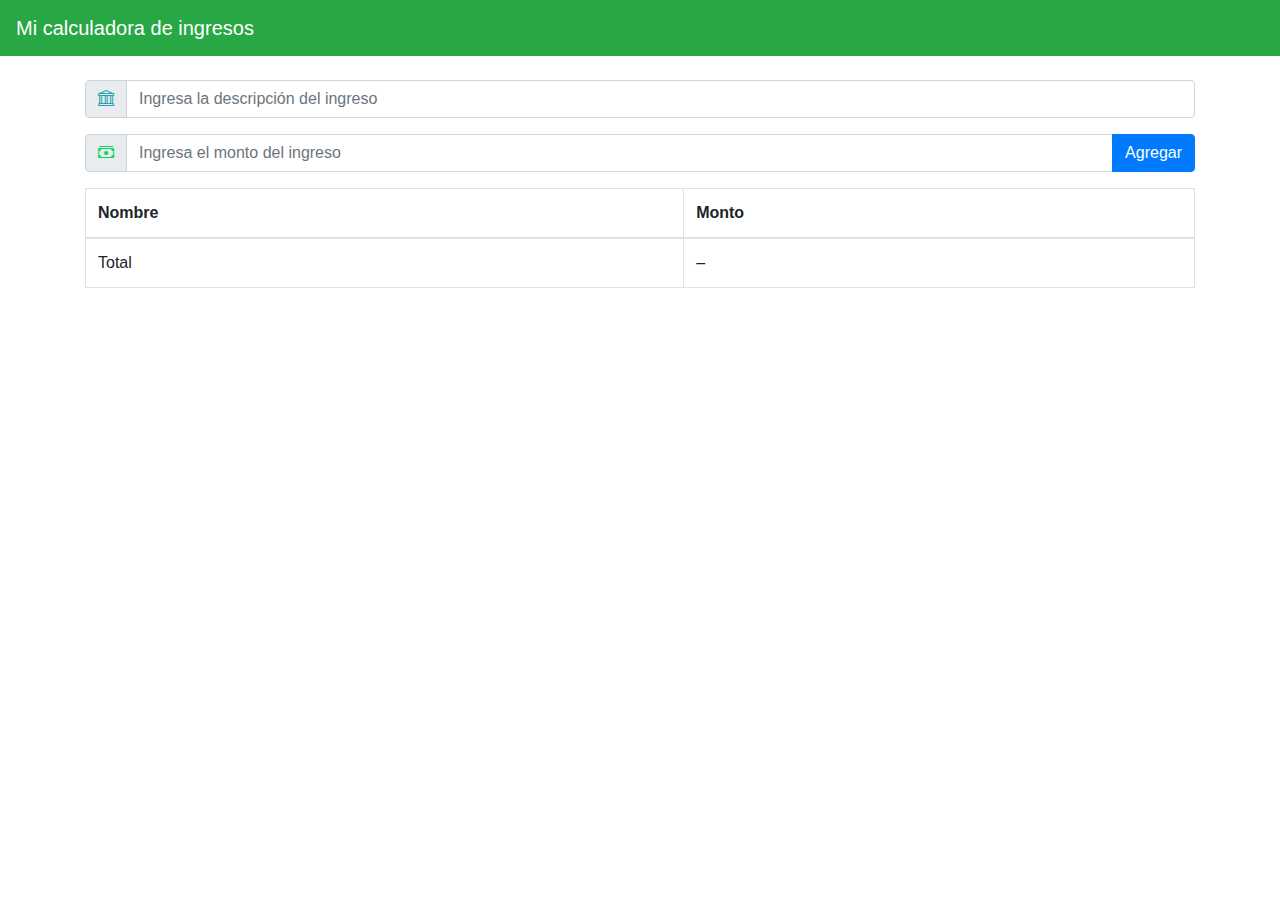
<file: JS/Mini proyecto 1: suma de ingresos/index.html>
<!DOCTYPE html>
<html>
  <head>
    <title>Calculadora de ingresos</title>
    <link
      rel="stylesheet"
      href="https://stackpath.bootstrapcdn.com/bootstrap/4.5.2/css/bootstrap.min.css" />
    <link
      rel="stylesheet"
      href="https://cdn.jsdelivr.net/npm/bootstrap-icons@1.10.5/font/bootstrap-icons.css" />
    <script src="script.js"></script>
    <link rel="stylesheet" href="style.css">
  </head>

  <body>
    <nav class="navbar navbar-expand-lg navbar-dark bg-success">
      <a class="navbar-brand" href="#">Mi calculadora de ingresos</a>
    </nav>

    <div class="container mt-4">
      <div class="input-group mb-3 custom-input-group">
        <div class="input-group-prepend">
          <span class="input-group-text" id="detalle">
            <i class="bi bi-bank" style="color: rgb(33, 164, 171)"></i>
          </span>
        </div>
        <input type="text" class="form-control flex-grow-1" placeholder="Ingresa la descripción del ingreso" aria-describedby="detalle" id="detalleInput" />
      </div>

      <div class="input-group mb-3 custom-input-group">
        <div class="input-group-prepend">
          <span class="input-group-text" id="monto">
            <i class="bi bi-cash-stack" style="color: rgb(12, 212, 92)"></i>
          </span>
        </div>
        
        <input type="number" step="0.01" class="form-control flex-grow-1" placeholder="Ingresa el monto del ingreso" aria-describedby="monto" id="montoInput" />
        <div class="input-group-append">
          <button class="btn btn-primary" type="button" id="agregarCompra" onclick="agregarCompra()">
            Agregar
          </button>
        </div>
      </div>

      <table class="table table-bordered">
        <thead>
          <tr>
            <th>Nombre</th>
            <th>Monto</th>
          </tr>
        </thead>
        <tbody id="tablaCompras"></tbody>
        <tfoot id="TableFooter">
          <tr>
            <td colspan="1">Total</td>
            <td id="total">&ndash;</td>
          </tr>
        </tfoot>
      </table>
    </div>
  </body>
</html>
</file>
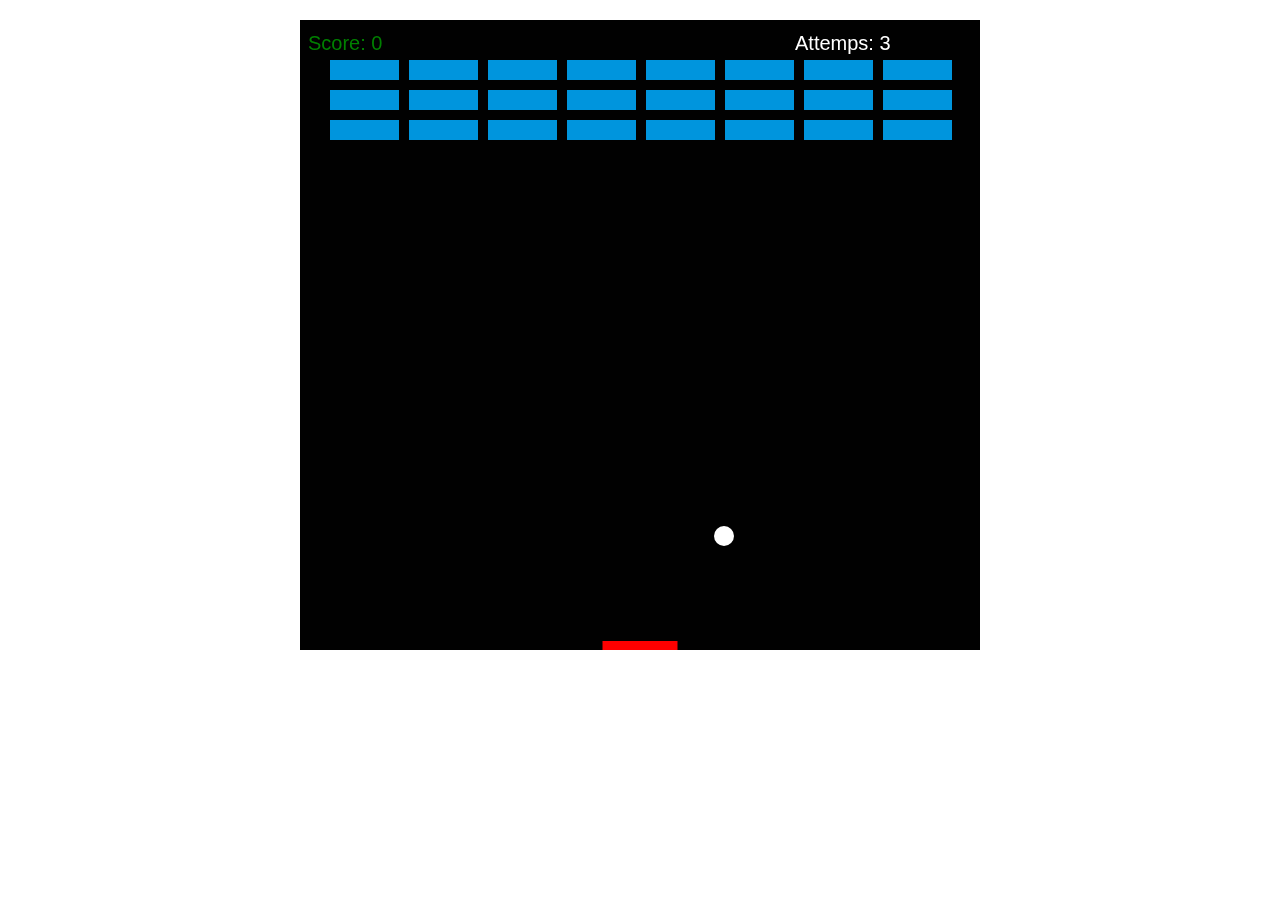
<file: JS/Mini-proyecto 3: juego breakout/index.html>
<!DOCTYPE html>
<html lang="en">
<head>
    <meta charset="UTF-8">
    <meta http-equiv="X-UA-Compatible" content="IE=edge">
    <meta name="viewport" content="width=device-width, initial-scale=1.0">
    <title>Document</title>
    <script src="scripts.js"></script>
    <link rel="stylesheet" href="style.css">
</head>
<body>
    <canvas id="canvas" width="680" height="620"></canvas>
</body>
</html>
</file>
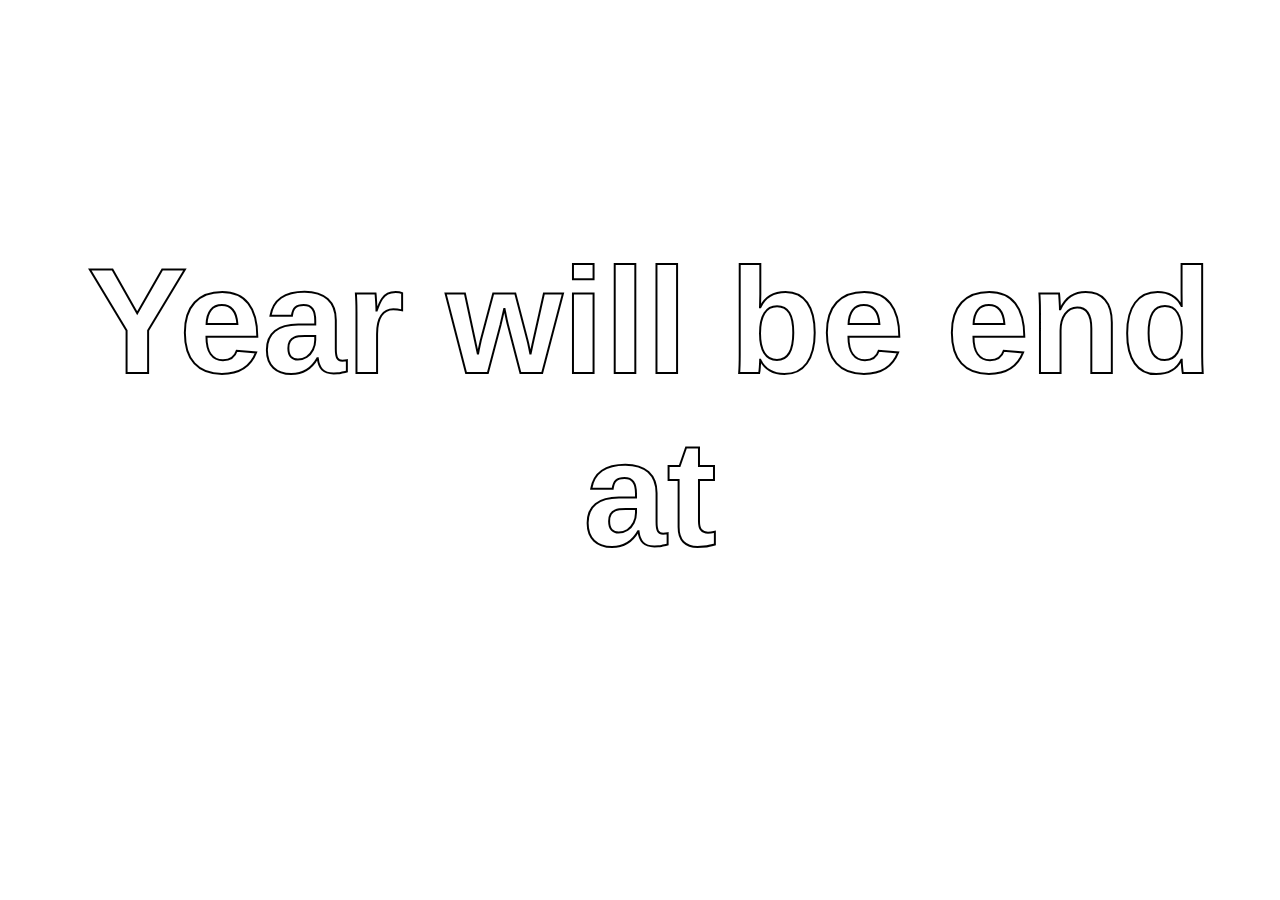
<file: JS/Mini-proyecto 4: cuenta regresiva /index.html>
<!DOCTYPE html>
<html lang="en">
<head>
    <meta charset="UTF-8">
    <meta http-equiv="X-UA-Compatible" content="IE=edge">
    <meta name="viewport" content="width=device-width, initial-scale=1.0">
    <title>Document</title>
    <script src="script.js"></script>
    <link rel="stylesheet" href="style.css">
</head>
<body>
    <div class="wrapper">
        <span class="title">
                Year will be end at
                <h3 id="counter"></h3>
        </span>
        
      </div>
</body>
</html>
</file>
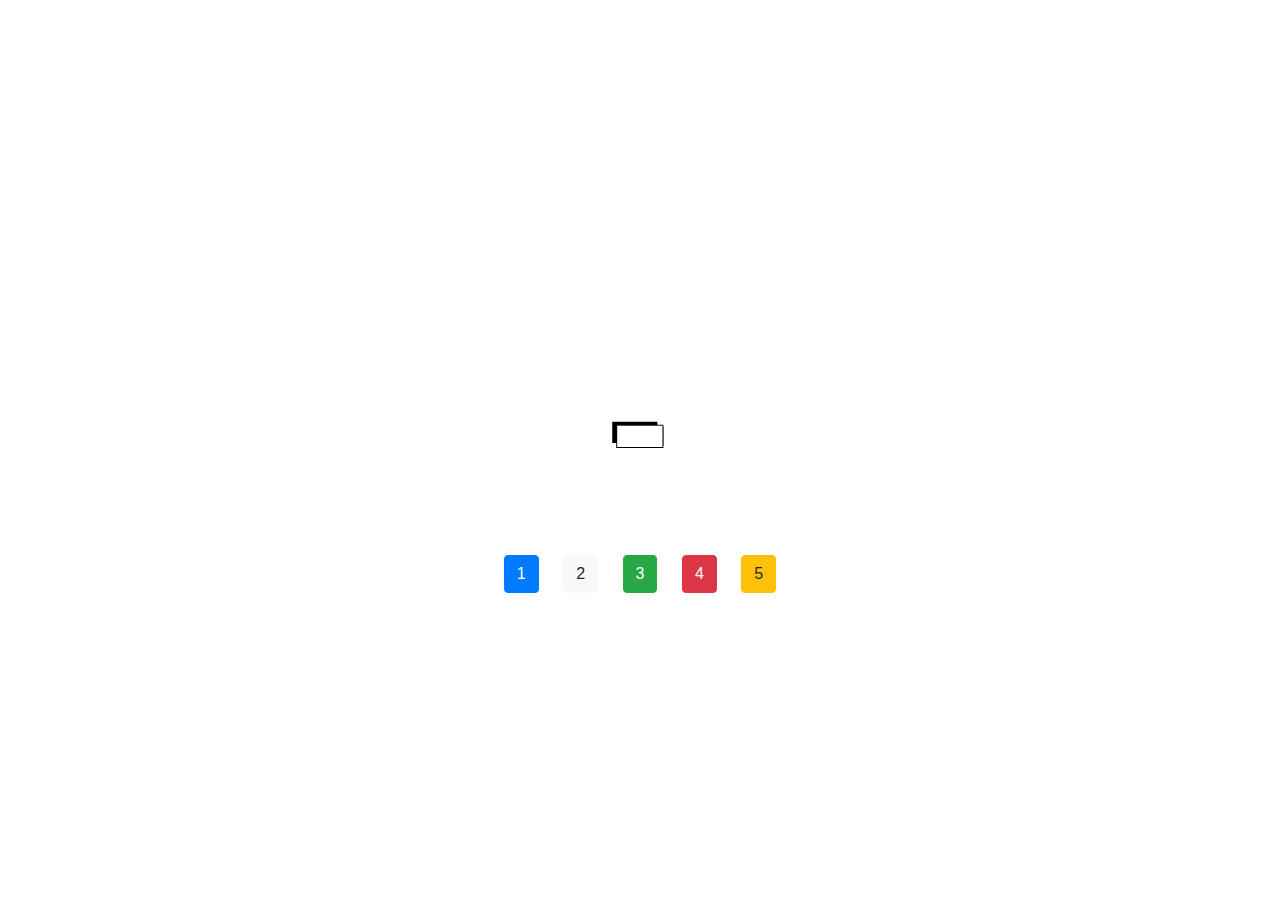
<file: JS/Mini-proyecto 5: audio a número/index.html>
<!DOCTYPE html>
<html lang="en">
    <head>
        <meta charset="UTF-8">
        <meta http-equiv="X-UA-Compatible" content="IE=edge">
        <meta name="viewport" content="width=device-width, initial-scale=1.0">
        <title>Audio a numero</title>
        <link
            rel="stylesheet"
            href="https://stackpath.bootstrapcdn.com/bootstrap/4.5.2/css/bootstrap.min.css" />
        <link
            rel="stylesheet"
            href="https://cdn.jsdelivr.net/npm/bootstrap-icons@1.10.5/font/bootstrap-icons.css" />

        <script src="script.js"></script>
        <link rel="stylesheet" href="style.css">
    </head>
    <body>
        <div class="container">
            <div id="number-text" class="number-text">-</div>
            <div class="button-row">
                <button class="btn btn-primary" onclick="playAudioByNumber(1)">1</button>
                <button class="btn btn-light" onclick="playAudioByNumber(2)">2</button>
                <button class="btn btn-success" onclick="playAudioByNumber(3)">3</button>
                <button class="btn btn-danger" onclick="playAudioByNumber(4)">4</button>
                <button class="btn btn-warning" onclick="playAudioByNumber(5)">5</button>
                <audio id="audio"></audio>
            </div>
        </div>
    </body>
</html>
</file>
<file: JS/Mini proyecto 1: suma de ingresos/style.css>
.custom-input-group .form-control {
    flex-grow: 1;
    width: auto;
}
</file>
<file: JS/Mini-proyecto 3: juego breakout/style.css>
* {
    padding-top: 10px;
    margin: 0;
  }
  canvas {
    background: #010101;
    display: block;
    margin: 0 auto;
  }
</file>
<file: JS/Mini-proyecto 4: cuenta regresiva /style.css>
body {
   

    background-image: url("https://ewscripps.brightspotcdn.com/dims4/default/4d95054/2147483647/strip/true/crop/800x450+0+0/resize/320x180!/quality/90/?url=http%3A%2F%2Fewscripps-brightspot.s3.amazonaws.com%2F27%2Fc6%2F60bf3e304ad1a1dde27f82008ea9%2Ffireworks.gif");
    background-position: center;
    background-repeat: no-repeat;
    background-size: cover;
    display: flex;
    justify-content: center;
    height: 95vh;
}

.wrapper {
    display: flex;
    align-self: center;
}

.title {
    margin-left: 20px;
    text-align: center;
    font-size: 150px;
    font-weight: bold;
    font-family: "Arial Narrow", Arial, sans-serif;
    color: white;
    -webkit-text-stroke-width: 2px; /* Ancho del contorno */
    -webkit-text-stroke-color: #000000; 

}

#counter {
    font-size: 55px;
    text-align: center;
    font-family: "Arial Narrow", Arial, sans-serif;
}

td {
    position: relative;
}
</file>
<file: JS/Mini-proyecto 5: audio a número/style.css>
.container {
    display: flex;
    flex-direction: column;
    align-items: center;
    justify-content: center;
    height: 100vh;
    text-align: center;
}

.button-row {
    margin-bottom: 20px;
}

.button-row button {
    margin: 0 10px;
}

.number-text {
    font-size: 178px;
    font-weight: bold;
    font-family:  Arial, sans-serif;
    color: white;
    text-shadow: -5px -4px 0 #000000, 1px -1px 0 #000, -1px 1px 0 #000, 1px 1px 0 #000;
}
</file>
